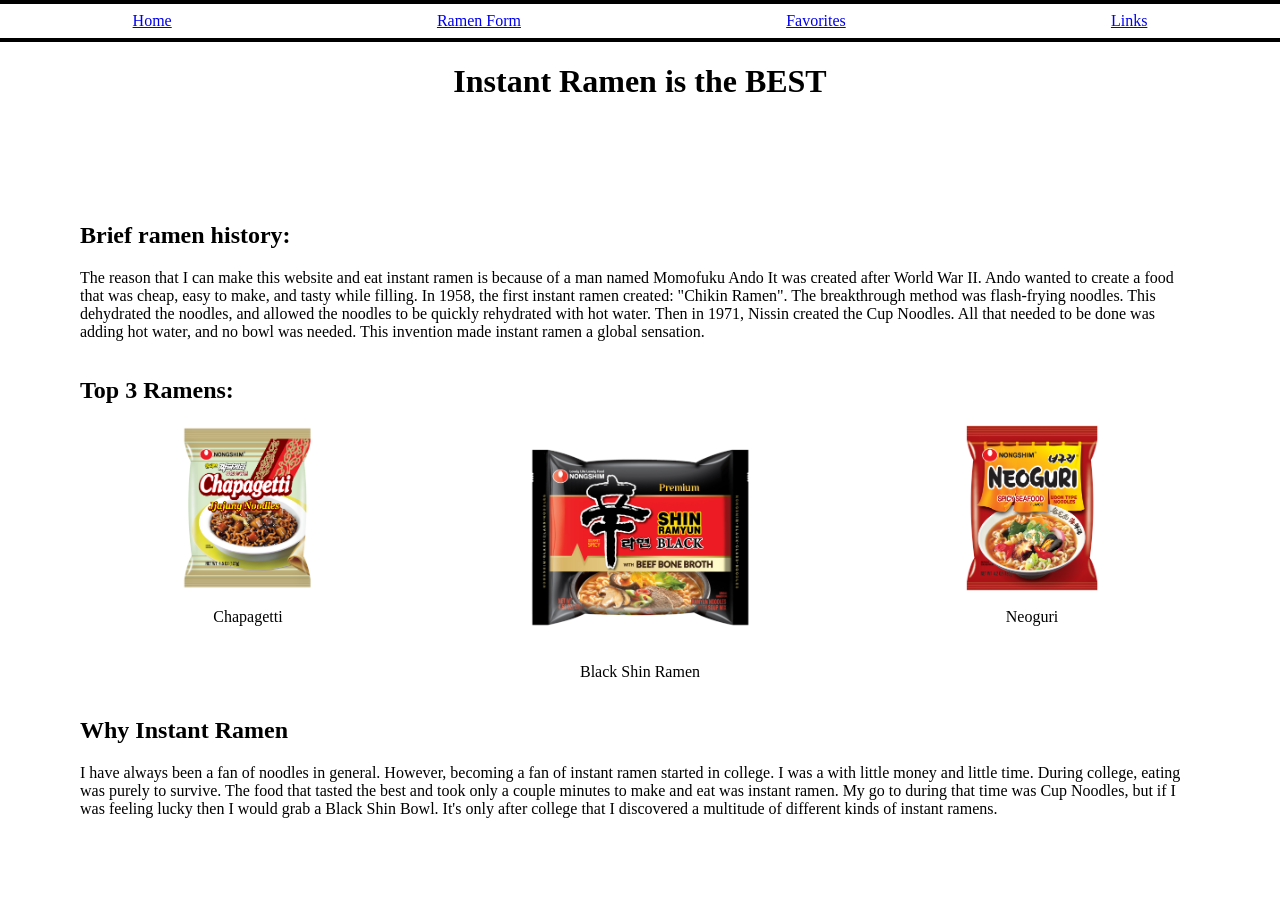
<file: index.html>
<!DOCTYPE html>
<html>
    <head>
        <link href="layout.css" rel="stylesheet" />
    </head>
    <body>
        <div class="nav-bar">
            <a href="index.html">Home</a>
            <a href="ramen-form.html">Ramen Form</a>
            <a href="favorites.html">Favorites</a>
            <a href="links.html">Links</a>
        </div>
        <h1>Instant Ramen is the BEST</h1>
        <div class="sections">
            <div>
                <h2>Brief ramen history:</h2>
                <p>
                    The reason that I can make this website and eat instant ramen is because of a man named Momofuku Ando
                    It was created after World War II. Ando wanted to create a food that was cheap, easy to make, and tasty while filling.
                    In 1958, the first instant ramen created: "Chikin Ramen". The breakthrough method was flash-frying noodles.
                    This dehydrated the noodles, and allowed the noodles to be quickly rehydrated with hot water. Then in 1971, Nissin
                    created the Cup Noodles. All that needed to be done was adding hot water, and no bowl was needed. This invention
                    made instant ramen a global sensation.
                </p>
            </div>
            <div>
                <h2>Top 3 Ramens:</h2>
                <div class="top-3">
                    <div class="ram-link">
                        <img class="ramen-img" src="img/chapagetti.png" alt="chapagetti"/>
                        <p>Chapagetti</p>
                    </div>
                    <div class="ram-link">
                        <img class="ramen-img" src="img/shin_ramyun_black.png" alt="Black shin"/>
                        <p>Black Shin Ramen</p>
                    </div>
                    <div class="ram-link">
                        <img class="ramen-img" src="img/neoguri_spicy.jpg" alt="Neoguri"/>
                        <p>Neoguri</p>
                    </div>
                </div>
            </div>
            <div>
                <h2>Why Instant Ramen</h2>
                <p>
                    I have always been a fan of noodles in general. However, becoming a fan of instant ramen started in college.
                    I was a with little money and little time. During college, eating was purely to survive. The food that tasted
                    the best and took only a couple minutes to make and eat was instant ramen. My go to during that time was Cup Noodles,
                    but if I was feeling lucky then I would grab a Black Shin Bowl. It's only after college that I discovered a multitude
                    of different kinds of instant ramens.
                </p>
            </div>
        </div>
    </body>
</html>
</file>
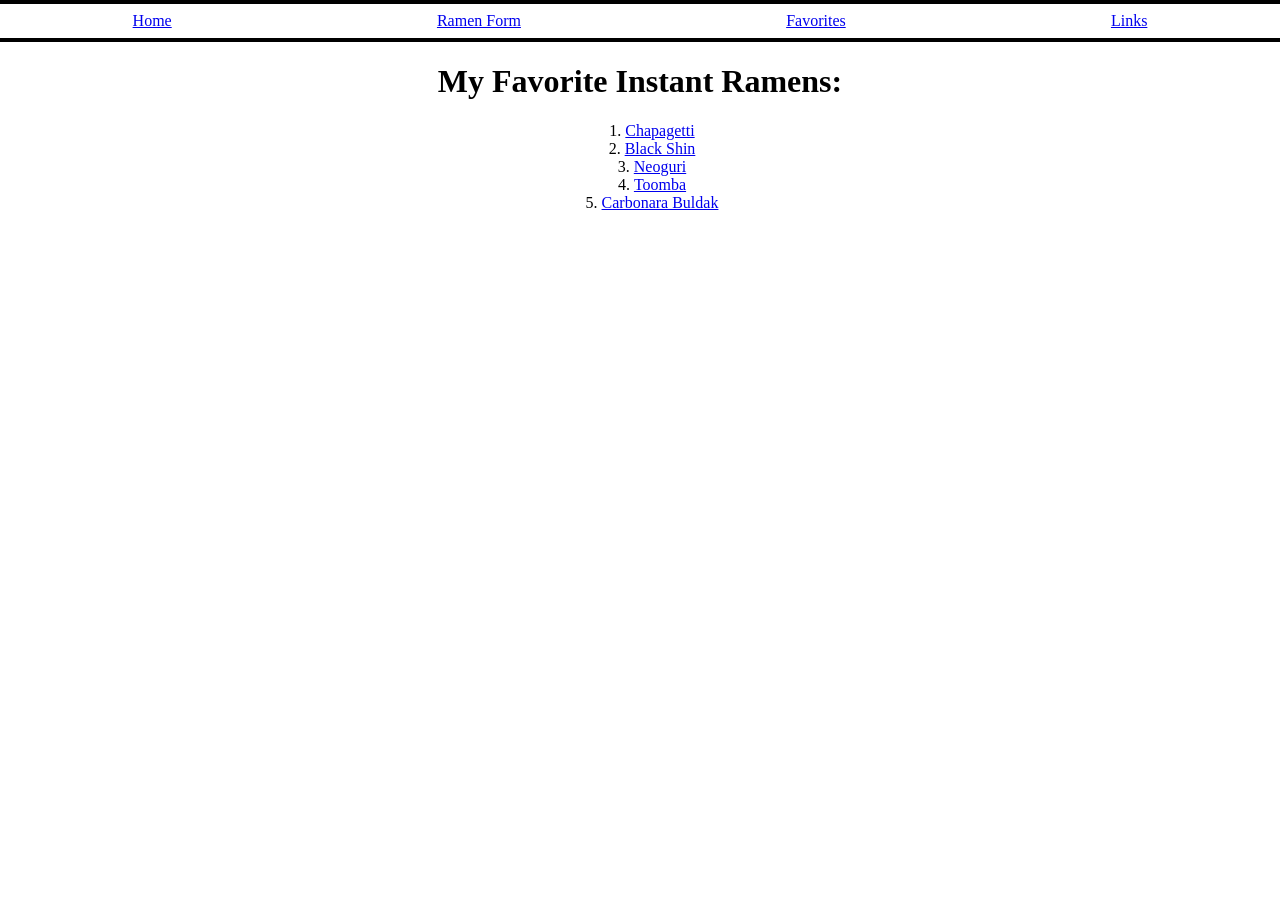
<file: favorites.html>
<!DOCTYPE html>
<html>
    <head>
        <link href="layout.css" rel="stylesheet" />
    </head>
    <body>
        <div class="nav-bar">
            <a href="index.html">Home</a>
            <a href="ramen-form.html">Ramen Form</a>
            <a href="favorites.html">Favorites</a>
            <a href="links.html">Links</a>
        </div>
        <h1>My Favorite Instant Ramens:</h1>
        <ol>
            <li>
                <a href="https://nongshimusa.com/product-detail?pid=4" target="_blank">Chapagetti</a>
            </li>
             <li>
                <a href="https://nongshimusa.com/product-detail?pid=2" target="_blank">Black Shin</a>
            </li>
             <li>
                <a href="https://nongshimusa.com/product-detail?pid=5" target="_blank">Neoguri</a>
            </li>
             <li>
                <a href="https://nongshimusa.com/product-detail?pid=82" target="_blank">Toomba</a>
            </li>
             <li>
                <a href="https://samyangamerica.com/buldak/carbonara" target="_blank">Carbonara Buldak</a>
            </li>
        </ol>
    </body>
</html>
</file>
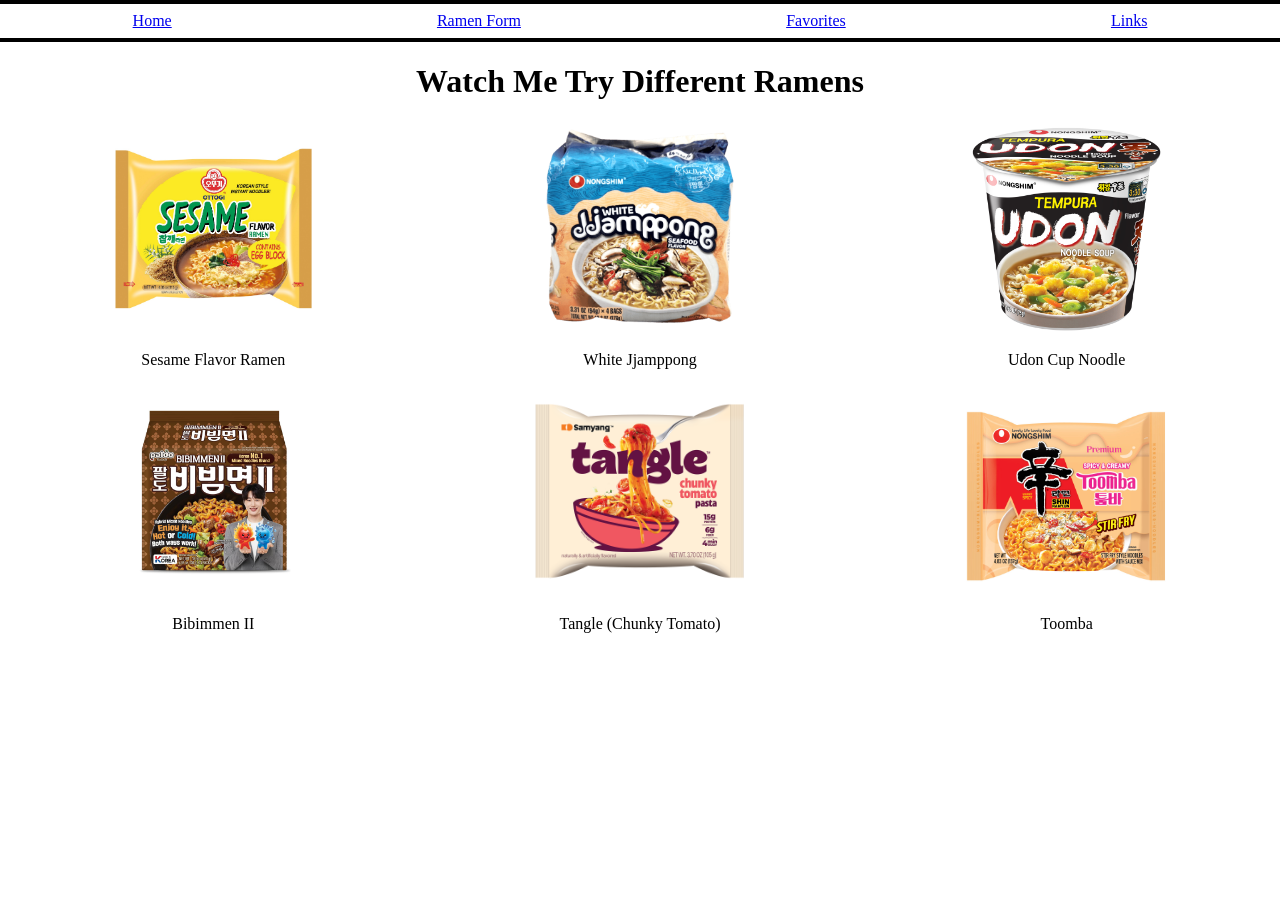
<file: links.html>
<!DOCTYPE html>
<html>
    <head>
        <link href="layout.css" rel="stylesheet" />
    </head>
    <body>
        <div class="nav-bar">
            <a href="index.html">Home</a>
            <a href="ramen-form.html">Ramen Form</a>
            <a href="favorites.html">Favorites</a>
            <a href="links.html">Links</a>
        </div>
        <h1> Watch Me Try Different Ramens</h1>
        <div class="link-grid">
            <div class="ram-link">
                <a class="ram-link-img" href="https://www.tiktok.com/@kevysmukbangs/video/7380005386058779947" target="_blank">
                    <img alt="sesame ramen" src="img/sesame.jpg" />
                </a>
                <p>Sesame Flavor Ramen</p>
            </div>
            <div class="ram-link">
                <a class="ram-link-img" href="https://www.tiktok.com/@kevysmukbangs/video/7395007288097951018" target="_black">
                    <img alt="white jjamppong" src="img/whitejjamppong.png" />
                </a>
                <p>White Jjamppong</p>
            </div>
            <div class="ram-link">
                <a class="ram-link-img" href="https://www.tiktok.com/@kevysmukbangs/video/7398706436932488491" target="_black">
                    <img alt="udon cup noodle" src="img/udoncup.jpg" />
                </a>
                <p>Udon Cup Noodle</p>
            </div>
            <div class="ram-link">
                <a class="ram-link-img" href="https://www.tiktok.com/@kevysmukbangs/video/7432791851498851615" target="_black">
                    <img alt="bibimmen II" src="img/bibi2.jpg" />
                </a>
                <p>Bibimmen II</p>
            </div>
            <div class="ram-link">
                <a class="ram-link-img" href="https://www.tiktok.com/@kevysmukbangs/video/7571946436670033166" target="_black">
                    <img alt="chucky tomato ramen" src="img/chunky-tomato.png" />
                </a>
                <p>Tangle (Chunky Tomato)</p>
            </div>
            <div class="ram-link">
                <a class="ram-link-img" href="https://www.tiktok.com/@kevysmukbangs/video/7444408905540570414" target="_black">
                    <img alt="Toomba" src="img/shin-toomba.jpg" />
                </a>
                <p>Toomba</p>
            </div>
        </div>
    </body>
</html>
</file>
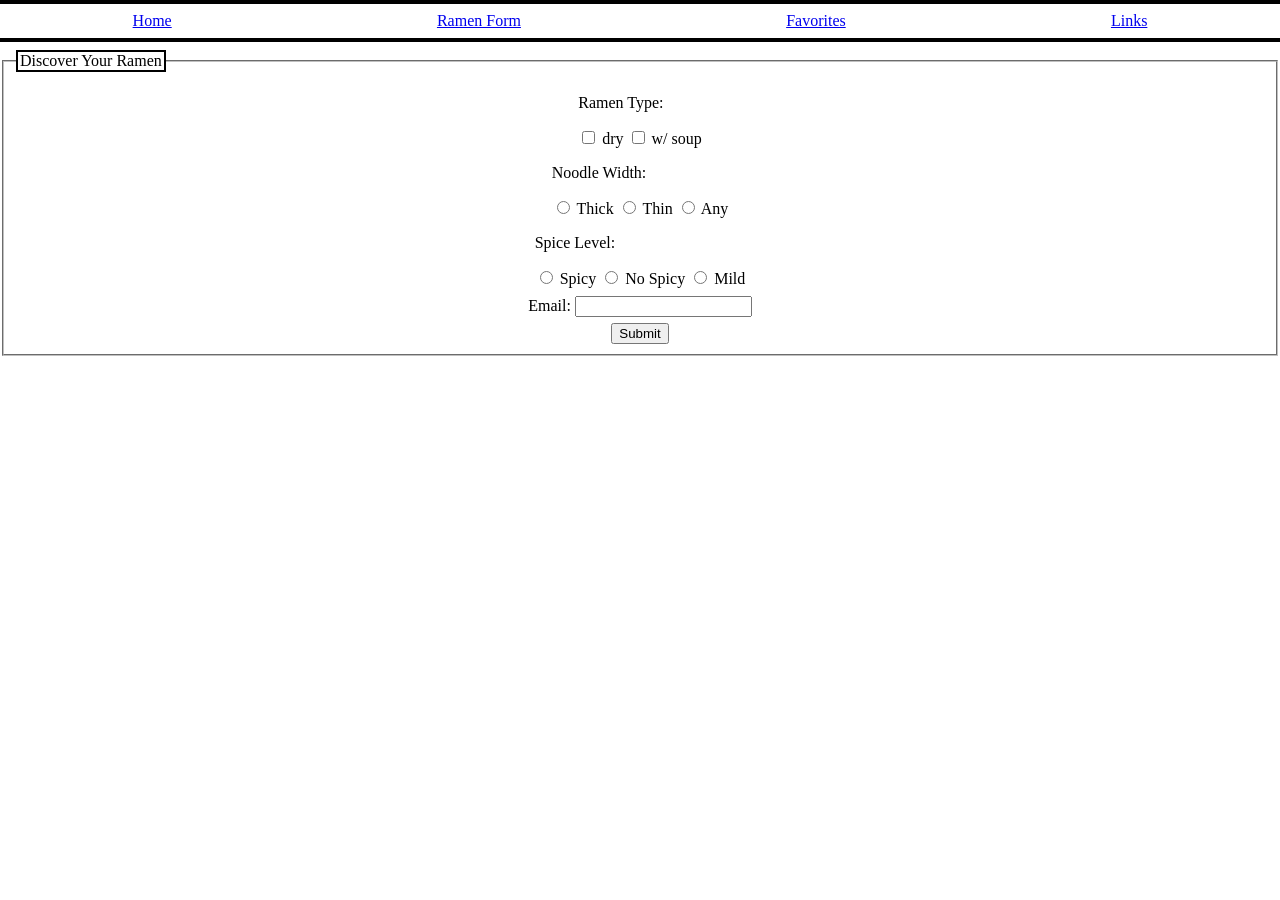
<file: ramen-form.html>
<!DOCTYPE html>
<html>
    <head>
        <link href="layout.css" rel="stylesheet" />
    </head>
    <body>
        <div class="nav-bar">
            <a href="index.html">Home</a>
            <a href="ramen-form.html">Ramen Form</a>
            <a href="favorites.html">Favorites</a>
            <a href="links.html">Links</a>
        </div>
        <div class="fields">
            <fieldset>
                <legend>Discover Your Ramen</legend>
                <div class="inputts">
                    <div class="ramen-type">
                        <p>Ramen Type:</p>
                        <input type="checkbox" id="dry-chck" name="dry" value="dry" />
                        <label for="dry-chck">dry</label>
                        
                        <input type="checkbox" id="soup-chck" name="soup" value="soup" />
                        <label for="soup-chck">w/ soup</label>
                    </div>
                    <div>
                        <p>Noodle Width:</p>
                        <input type="radio" id="thick-chck" name="nwidth" value="thick" />
                        <label for="thick-chck">Thick</label>

                        <input type="radio" id="thin-chck" name="nwidth" value="thin" />
                        <label for="thin-chck">Thin</label>

                        <input type="radio" id="any-chck" name="nwidth" value="any" />
                        <label for="any-chck">Any</label>
                    </div>
                    <form>
                        <p>Spice Level:</p>
                        <input type="radio" id="spicy-chck" name="spice" value="spicy" />
                        <label for="spicy-chck">Spicy</label>

                        <input type="radio" id="nosp-chck" name="spice" value="nospicy" />
                        <label for="nosp-chck">No Spicy</label>

                        <input type="radio" id="mild-chck" name="spice" value="mild" />
                        <label for="mild-chck">Mild</label>
                    </form>
                    <div class="email">
                        <label for="email">Email:</label>
                        <input type="email" id="email" />
                    </div>
                    <button type="button">Submit</button>
                </div>
            </fieldset>
        </div>
    </body>
</html>
</file>
<file: layout.css>
body {
    font-family: "Helvetica Neue";
    margin: 0;
}

h1 {
    text-align: center;
}

.nav-bar {
    display: flex;
    justify-content: space-around;
    border-top: 0.3em solid black;
    border-bottom: 0.3em solid black;
    margin: 0;
    position: sticky;
    top: 0;
    z-index: 1000;
    padding-top: 0.5em;
    padding-bottom: 0.5em;
}

.sections {
    display: flex;
    flex-direction: column;
    padding: 5em;
}

img {
    max-width: 50%;
    height: auto;
    display: block;
}

.top-3 {
    display: flex;
    flex-direction: row;
}

.inputts {
    display: flex;
    align-items: center;
    flex-direction: column;
}

.email {
    padding-bottom: 0.4em;
    padding-top: 0.5em;
}

.fields {
    padding-top: 0.5em;
}

legend {
    border: 0.15em solid black;
}

ol {
    display: flex;
    flex-direction: column;
    align-items: center;
}

.link-grid {
    display: grid;
    align-items: center;
    grid-template-columns: repeat(3, 1fr);
    grid-template-rows: repeat(2, 1fr);
}

.ram-link {
    display: flex;
    flex-direction: column;
    align-items: center;
}

.ram-link-img {
    display: flex;
    justify-content: center;
}
</file>
